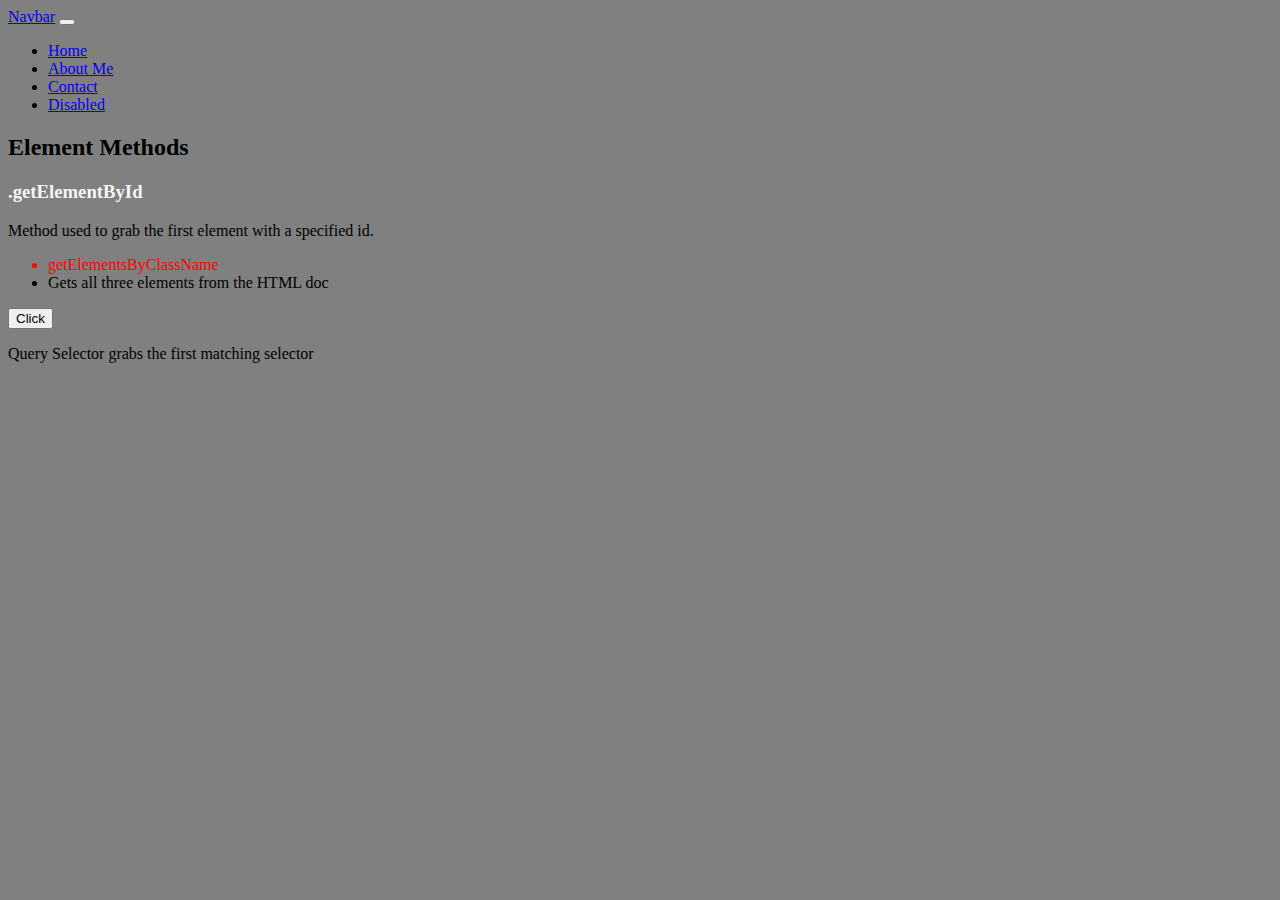
<file: Web Development/WD/DOM/index.html>
<!DOCTYPE html>
<html lang="en">
<head>
    <meta charset="UTF-8">
    <meta http-equiv="X-UA-Compatible"
    content="IE Edge">
    <meta name="viewport" content="width=device-width, intial-scale=1.0">
    <link href="https://cdn.jsdelivr.net/npm/bootstrap@5.0.0-beta3/dist/css/bootstrap.min.css" rel="stylesheet" integrity="sha384-eOJMYsd53ii+scO/bJGFsiCZc+5NDVN2yr8+0RDqr0Ql0h+rP48ckxlpbzKgwra6" crossorigin="anonymous">

    <link rel='stylesheet' href="style.css">
    <title> DOM Lecutre</title>
</head>

<body>

    <nav class="navbar navbar-expand-lg navbar-light bg-light">
        <div class="container-fluid">
          <a class="navbar-brand" href="#">Navbar</a>
          <button class="navbar-toggler" type="button" data-bs-toggle="collapse" data-bs-target="#navbarNav" aria-controls="navbarNav" aria-expanded="false" aria-label="Toggle navigation">
            <span class="navbar-toggler-icon"></span>
          </button>
          <div class="collapse navbar-collapse" id="navbarNav">
            <ul class="navbar-nav">
              <li class="nav-item">
                <a class="nav-link active" aria-current="page" href="#">Home</a>
              </li>
              <li class="nav-item">
                <a class="nav-link" href="#">About Me</a>
              </li>
              <li class="nav-item">
                <a class="nav-link" href="#">Contact</a>
              </li>
              <li class="nav-item">
                <a class="nav-link disabled" href="#" tabindex="-1" aria-disabled="true">Disabled</a>
              </li>
            </ul>
          </div>
        </div>
      </nav>

    <div class="root-text">
        <h2 id="element-methods">Element Methods</h2>
        <h3 id="id-method"></h3>
        <p id="get-id"></p>

        <ul class ="our-list">
            <li class="our-list">getElementsByClassName</li>
            <li class="our-list">Gets all three elements from the HTML doc</li>
        </ul>
        <button class ="submit-btn"
        type = "submit">Click</button>
    <p id ="q-select"></p>
    </div>

    <script src="https://cdn.jsdelivr.net/npm/@popperjs/core@2.9.1/dist/umd/popper.min.js" integrity="sha384-SR1sx49pcuLnqZUnnPwx6FCym0wLsk5JZuNx2bPPENzswTNFaQU1RDvt3wT4gWFG" crossorigin="anonymous"></script>

<script src="https://cdn.jsdelivr.net/npm/bootstrap@5.0.0-beta3/dist/js/bootstrap.min.js" integrity="sha384-j0CNLUeiqtyaRmlzUHCPZ+Gy5fQu0dQ6eZ/xAww941Ai1SxSY+0EQqNXNE6DZiVc" crossorigin="anonymous"></script>

<script src='script.js'></script>


</body>
</html>
</file>
<file: Web Development/WD/DOM/style.css>
body {
    background-color: gray;
}
</file>
